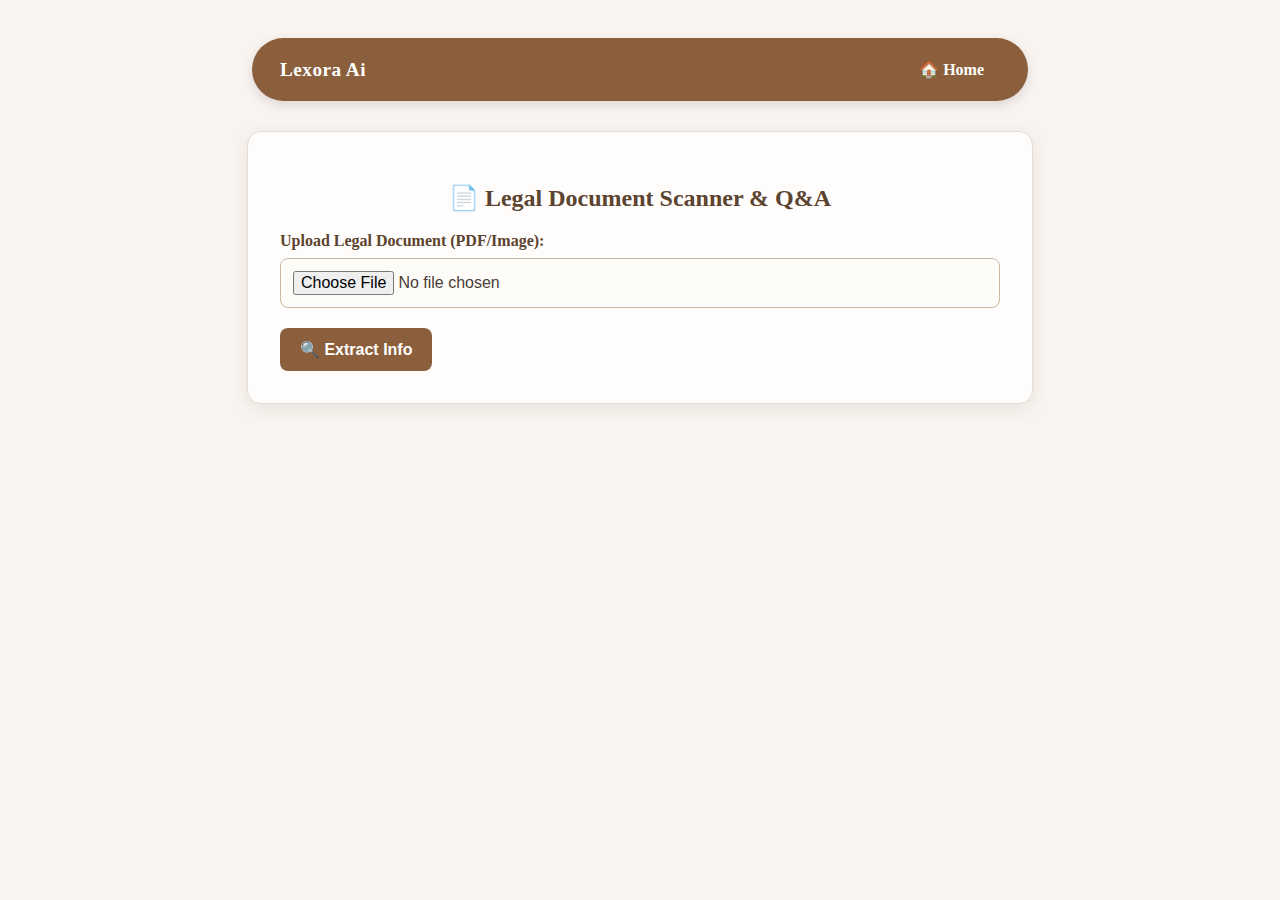
<file: templates/doc_builder.html>
<!DOCTYPE html>
<html lang="en">

<head>
    <meta charset="UTF-8" />
    <meta name="viewport" content="width=device-width, initial-scale=1.0" />
    <title>Legal Doc Scanner & Q&A</title>
    <style>
        @keyframes fadeInUp {
            0% {
                opacity: 0;
                transform: translateY(20px);
            }

            100% {
                opacity: 1;
                transform: translateY(0);
            }
        }

        body {
            font-family: 'Georgia', serif;
            background: #f9f4f0;
            padding: 30px;
            color: #4a3e36;
            animation: fadeInUp 0.6s ease-in-out;
        }

        .navbar {
            background-color: #8b5e3c;
            color: white;
            padding: 14px 28px;
            border-radius: 50px;
            margin: 0 auto 30px;
            max-width: 720px;
            display: flex;
            justify-content: space-between;
            align-items: center;
            box-shadow: 0 4px 12px rgba(0, 0, 0, 0.12);
            animation: fadeInUp 0.8s ease;
        }

        .navbar a {
            color: white;
            text-decoration: none;
            font-weight: bold;
            font-size: 1rem;
            transition: color 0.3s ease, transform 0.3s ease, background-color 0.3s ease;
            padding: 8px 16px;
            border-radius: 24px;
        }

        .navbar a:hover {
            background-color: #6e4627;
            transform: scale(1.05);
            color: #fff8f2;
        }

        .navbar-title {
            font-size: 1.2rem;
            font-weight: bold;
            font-family: 'Georgia', serif;
            letter-spacing: 0.5px;
        }

        .container {
            background: #fffdfc;
            max-width: 720px;
            margin: auto;
            padding: 32px;
            border-radius: 14px;
            box-shadow: 0 4px 16px rgba(80, 60, 40, 0.1);
            border: 1px solid #e6dcd4;
            animation: fadeInUp 0.8s ease;
        }

        h2,
        h3 {
            text-align: center;
            color: #5c4430;
            font-weight: bold;
            margin-bottom: 20px;
            animation: fadeInUp 1s ease;
        }

        label {
            display: block;
            margin-top: 20px;
            font-weight: bold;
            color: #5c4430;
            animation: fadeInUp 1s ease;
        }

        input[type="file"],
        textarea,
        input[type="text"] {
            width: 100%;
            margin-top: 8px;
            padding: 12px;
            font-size: 16px;
            border-radius: 8px;
            border: 1px solid #c9b7a2;
            background: #fefcf9;
            color: #4a3e36;
            box-sizing: border-box;
            animation: fadeInUp 1s ease;
        }

        textarea {
            line-height: 1.5;
        }

        button {
            background-color: #8b5e3c;
            color: white;
            border: none;
            padding: 12px 20px;
            margin-top: 20px;
            font-size: 16px;
            font-weight: bold;
            border-radius: 8px;
            cursor: pointer;
            transition: background-color 0.3s ease;
            animation: fadeInUp 1s ease;
        }

        button:hover {
            background-color: #6e4627;
        }

        .chat-box {
            margin-top: 30px;
            animation: fadeInUp 1s ease;
        }

        .qa {
            margin-top: 14px;
            padding: 14px;
            background: #f8f2ec;
            border-left: 4px solid #8b5e3c;
            border-radius: 8px;
            animation: fadeInUp 1s ease;
        }

        .user-question {
            font-weight: bold;
            color: #3e2d20;
        }

        .ai-answer {
            margin-top: 8px;
            color: #4e3c2a;
            font-style: italic;
        }
    </style>
</head>

<body>

    <div class="navbar">
        <div class="navbar-title">Lexora Ai</div>
        <a href="/feature">🏠 Home</a>
    </div>

    <div class="container">
        <h2>📄 Legal Document Scanner & Q&A</h2>

        <!-- Step 1: Upload Document -->
        <form id="uploadForm" enctype="multipart/form-data">
            <label for="documentFile">Upload Legal Document (PDF/Image):</label>
            <input type="file" id="documentFile" name="documentFile" accept=".pdf, .png, .jpg, .jpeg" required />
            <button type="button" onclick="extractInfo()">🔍 Extract Info</button>
        </form>

        <!-- Extracted Info Area -->
        <div id="extractedInfo" style="display:none;">
            <h3>📑 Extracted Information:</h3>
            <textarea id="extractedText" readonly rows="10"></textarea>
        </div>

        <!-- Step 2: Legal Q&A -->
        <div id="qaSection" style="display:none;" class="chat-box">
            <h3>❓ Ask Questions About the Document</h3>
            <input type="text" id="userQuestion" placeholder="Example: What is the term of this agreement?" />
            <button onclick="askQuestion()">Ask</button>

            <div id="qaOutput"></div>
        </div>
    </div>

    <script>
        function extractInfo() {
            const fileInput = document.getElementById("documentFile");
            if (!fileInput.files.length) {
                alert("Please upload a document first.");
                return;
            }

            const formData = new FormData();
            formData.append("document", fileInput.files[0]);

            fetch("/extract-info", {
                method: "POST",
                body: formData,
            })
                .then(res => res.json())
                .then(data => {
                    document.getElementById("extractedText").value = data.text;
                    document.getElementById("extractedInfo").style.display = "block";
                    document.getElementById("qaSection").style.display = "block";
                })
                .catch(err => {
                    alert("Error extracting info.");
                    console.error(err);
                });
        }

        function askQuestion() {
            const question = document.getElementById("userQuestion").value.trim();
            const context = document.getElementById("extractedText").value;

            if (!question) {
                alert("Enter a question.");
                return;
            }

            fetch("/ask", {
                method: "POST",
                headers: { "Content-Type": "application/json" },
                body: JSON.stringify({ question, context })
            })
                .then(res => res.json())
                .then(data => {
                    const qaDiv = document.createElement("div");
                    qaDiv.className = "qa";
                    qaDiv.innerHTML = `
          <div class="user-question">Q: ${question}</div>
          <div class="ai-answer">A: ${data.answer}</div>
        `;
                    document.getElementById("qaOutput").appendChild(qaDiv);
                    document.getElementById("userQuestion").value = "";
                })
                .catch(err => {
                    alert("Failed to get answer.");
                    console.error(err);
                });
        }
    </script>
</body>

</html>
</file>
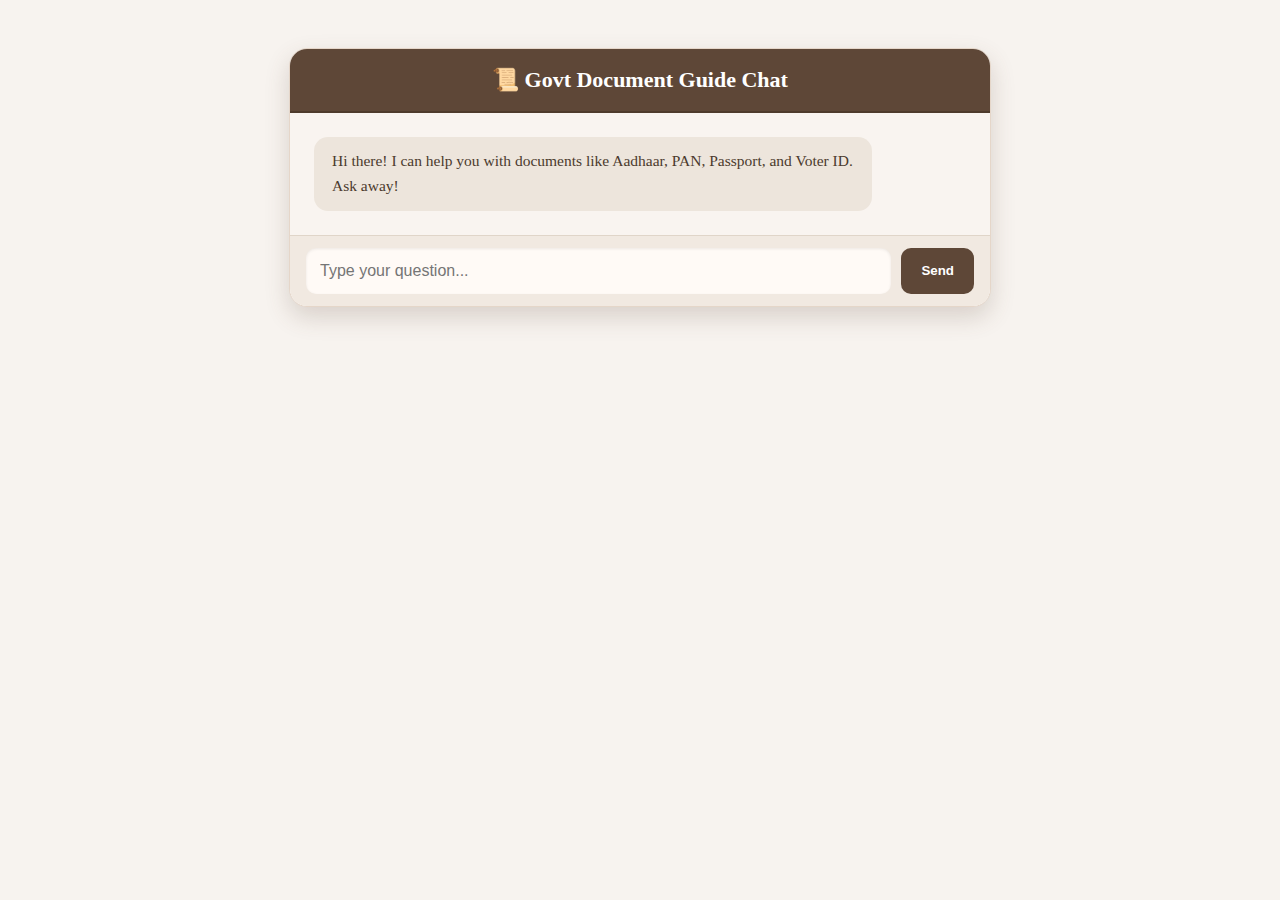
<file: templates/doc_guild.html>
<!DOCTYPE html>
<html lang="en">
<head>
  <meta charset="UTF-8" />
  <title>Govt Document Guide Chat</title>
  <style>
    body {
      font-family: 'Georgia', serif;
      background: #f7f3ef;
      display: flex;
      justify-content: center;
      align-items: flex-start;
      padding: 40px;
    }

    .chat-container {
      width: 100%;
      max-width: 700px;
      background: #fffdfc;
      border-radius: 18px;
      box-shadow: 0 10px 25px rgba(94, 71, 55, 0.2);
      display: flex;
      flex-direction: column;
      overflow: hidden;
      border: 1px solid #e5d6c9;
    }

    .chat-header {
      background: #5e4737;
      color: white;
      padding: 18px 24px;
      text-align: center;
      font-size: 22px;
      font-weight: bold;
      border-bottom: 2px solid #4e3b2c;
    }

    .chat-box {
      flex: 1;
      padding: 24px;
      height: 500px;
      overflow-y: auto;
      display: flex;
      flex-direction: column;
      gap: 14px;
      background: #f9f4f0;
      scroll-behavior: smooth;
    }

    .user-msg, .bot-msg {
      max-width: 80%;
      padding: 12px 18px;
      border-radius: 14px;
      line-height: 1.6;
      animation: fadeInUp 0.4s ease;
      font-size: 15.5px;
    }

    .user-msg {
      align-self: flex-end;
      background-color: #e5cbb1;
      color: #3b2b20;
    }

    .bot-msg {
      align-self: flex-start;
      background-color: #ede5dc;
      color: #4b3a2d;
    }

    .input-area {
      display: flex;
      border-top: 1px solid #e0d5c9;
      background: #f1e9e1;
      padding: 12px 16px;
      gap: 10px;
    }

    #userInput {
      flex: 1;
      padding: 14px;
      border: none;
      font-size: 16px;
      border-radius: 10px;
      background: #fffaf6;
      color: #4a392a;
      outline: none;
      box-shadow: inset 0 1px 3px rgba(0,0,0,0.08);
      transition: all 0.3s ease;
    }

    #userInput:focus {
      background: #fff5ed;
      box-shadow: 0 0 0 2px #cbb499;
    }

    button {
      padding: 12px 20px;
      background: #5e4737;
      color: white;
      border: none;
      border-radius: 10px;
      font-weight: bold;
      cursor: pointer;
      transition: background 0.3s ease, transform 0.2s ease;
    }

    button:hover {
      background: #493626;
      transform: scale(1.03);
    }

    @keyframes fadeInUp {
      from {
        opacity: 0;
        transform: translateY(20px);
      }
      to {
        opacity: 1;
        transform: translateY(0);
      }
    }

    /* Scrollbar styling */
    .chat-box::-webkit-scrollbar {
      width: 6px;
    }

    .chat-box::-webkit-scrollbar-thumb {
      background: #c1b0a2;
      border-radius: 6px;
    }

    .chat-box::-webkit-scrollbar-track {
      background: #f0eae6;
    }
  </style>
</head>
<body>
  <div class="chat-container">
    <div class="chat-header">📜 Govt Document Guide Chat</div>
    <div class="chat-box" id="chatBox">
      <div class="bot-msg">Hi there! I can help you with documents like Aadhaar, PAN, Passport, and Voter ID. Ask away!</div>
    </div>
    <div class="input-area">
      <input id="userInput" type="text" placeholder="Type your question..." />
      <button onclick="sendMessage()">Send</button>
    </div>
  </div>

  <script>
    async function sendMessage() {
      const input = document.getElementById("userInput");
      const chatBox = document.getElementById("chatBox");
      const msg = input.value.trim();

      if (!msg) return;

      // User message
      const userMsgDiv = document.createElement("div");
      userMsgDiv.className = "user-msg";
      userMsgDiv.innerText = msg;
      chatBox.appendChild(userMsgDiv);
      chatBox.scrollTop = chatBox.scrollHeight;
      input.value = "";

      // Send request
      try {
        const res = await fetch("/govt-chat", {
          method: "POST",
          headers: { "Content-Type": "application/json" },
          body: JSON.stringify({ message: msg })
        });

        const data = await res.json();

        const botMsgDiv = document.createElement("div");
        botMsgDiv.className = "bot-msg";
        botMsgDiv.innerText = data.reply || "Sorry, I couldn’t understand that.";
        chatBox.appendChild(botMsgDiv);
        chatBox.scrollTop = chatBox.scrollHeight;
      } catch (error) {
        const errorMsgDiv = document.createElement("div");
        errorMsgDiv.className = "bot-msg";
        errorMsgDiv.innerText = "Oops! Something went wrong.";
        chatBox.appendChild(errorMsgDiv);
        chatBox.scrollTop = chatBox.scrollHeight;
      }
    }
  </script>
</body>
</html>
</file>
